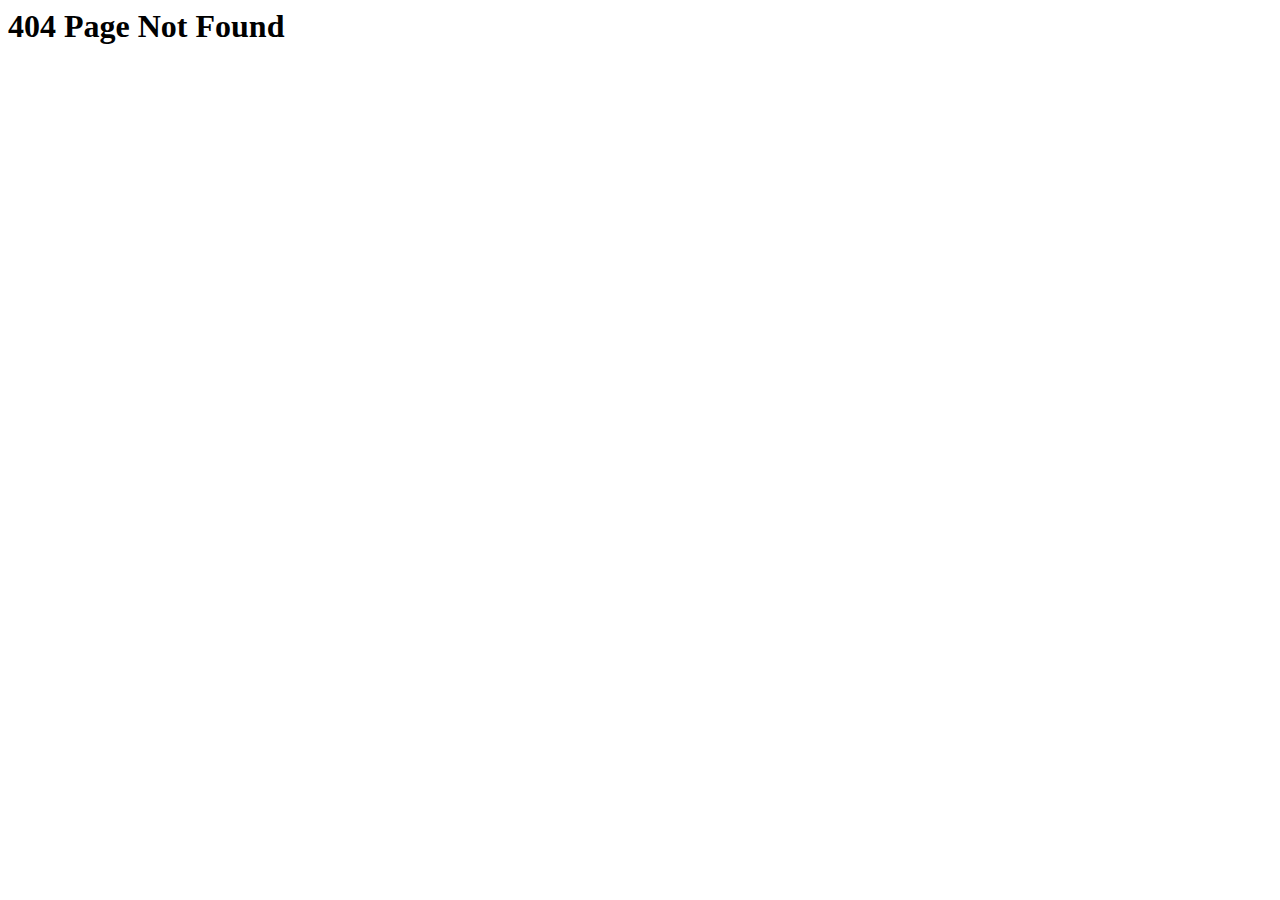
<file: index.html>
<html lang="en">

<head>
    <meta charset="UTF-8">
    <meta name="viewport" content="width=device-width, initial-scale=1.0">
    <div id="styles"></div>
    <link
        href="https://fonts.googleapis.com/css2?family=Cinzel:wght@400;700&family=Playfair+Display:wght@400;700&display=swap"
        rel="stylesheet">
    <title>graphql</title>
</head>

<body>
    <div id="app"></div>

    <script type="module" src="app/app.js">
    </script>
</body>

</html>
</file>
